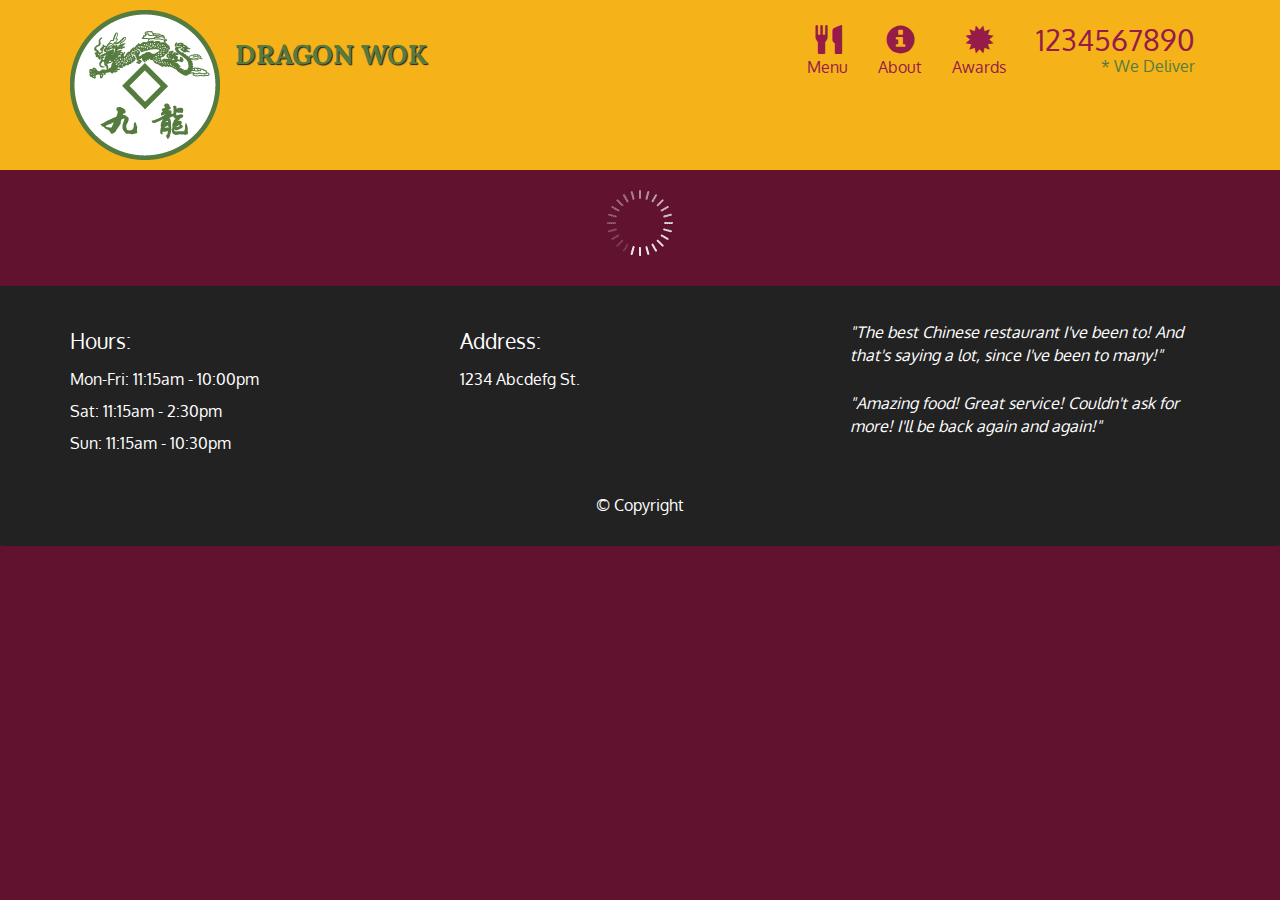
<file: index.html>
<!doctype html>
<html lang="en">
  <head>
    <meta charset="utf-8">
    <meta http-equiv="X-UA-Compatible" content="IE=edge">
    <meta name="viewport" content="width=device-width, initial-scale=1">
    <link rel="icon" href="images\restaurant-logo_small.png" type="image/png">
    <title>Dragon Wok</title>
    <link rel="stylesheet" href="css/bootstrap.min.css">
    <link rel="stylesheet" href="css/styles.css">
    <link href='https://fonts.googleapis.com/css?family=Oxygen:400,300,700' rel='stylesheet' type='text/css'>
    <link href='https://fonts.googleapis.com/css?family=Lora' rel='stylesheet' type='text/css'>
  </head>
<body>
  <header>
    <nav id="header-nav" class="navbar navbar-default">
      <div class="container">
        <div class="navbar-header">
          <a href="index.html" class="pull-left visible-md visible-lg">
            <div id="logo-img" alt="Logo image"></div>
          </a>

          <div class="navbar-brand">
            <a href="index.html"><h1>Dragon Wok</h1></a>
          </div>

          <button id="navbarToggle" type="button" class="navbar-toggle collapsed" data-toggle="collapse" data-target="#collapsable-nav" aria-expanded="false">
            <span class="sr-only">Toggle navigation</span>
            <span class="icon-bar"></span>
            <span class="icon-bar"></span>
            <span class="icon-bar"></span>
          </button>
        </div>
        
        <div id="collapsable-nav" class="collapse navbar-collapse">
           <ul id="nav-list" class="nav navbar-nav navbar-right">
            <li id="navHomeButton" class="visible-xs active">
              <a href="index.html">
                <span class="glyphicon glyphicon-home"></span> Home</a>
            </li>
            <li id="navMenuButton">
              <a href="#" onclick="$dc.loadMenuCategories();">
                <span class="glyphicon glyphicon-cutlery"></span><br class="hidden-xs"> Menu</a>
            </li>
            <li>
              <a href="#">
                <span class="glyphicon glyphicon-info-sign"></span><br class="hidden-xs"> About</a>
            </li>
            <li>
              <a href="#">
                <span class="glyphicon glyphicon-certificate"></span><br class="hidden-xs"> Awards</a>
            </li>
            <li id="phone" class="hidden-xs">
              <a href="tel: 1234567890">
                <span>1234567890</span></a><div>* We Deliver</div>
            </li>
          </ul><!-- #nav-list -->
        </div><!-- .collapse .navbar-collapse -->
      </div><!-- .container -->
    </nav><!-- #header-nav -->
  </header>

  <div id="call-btn" class="visible-xs">
    <a class="btn" href="tel:1234567890">
    <span class="glyphicon glyphicon-earphone"></span>
    1234567890
    </a>
  </div>
  <div id="xs-deliver" class="text-center visible-xs">* We Deliver</div>

  <div id="main-content" class="container"></div>

  <footer class="panel-footer">
    <div class="container">
      <div class="row">
        <section id="hours" class="col-sm-4">
          <span>Hours:</span><br>
          Mon-Fri: 11:15am - 10:00pm<br>
          Sat: 11:15am - 2:30pm<br>
          Sun: 11:15am - 10:30pm<br>
          <hr class="visible-xs">
        </section>
        <section id="address" class="col-sm-4">
          <span>Address:</span><br>
          1234 Abcdefg St.<br>
          <hr class="visible-xs">
        </section>
        <section id="testimonials" class="col-sm-4">
          <p>"The best Chinese restaurant I've been to! And that's saying a lot, since I've been to many!"</p>
          <p>"Amazing food! Great service! Couldn't ask for more! I'll be back again and again!"</p>
        </section>
      </div>
      <div class="text-center">&copy; Copyright</div>
    </div>
  </footer>

  <!-- jQuery (Bootstrap JS plugins depend on it) -->
  <script src="js/jquery-2.1.4.min.js"></script>
  <script src="js/bootstrap.min.js"></script>
  <script src="js/ajax-utils.js"></script>
  <script src="js/script.js"></script>
</body>
</html>
</file>
<file: css/styles.css>
body {
  font-size: 16px;
  color: #fff;
  background-color: #61122f;
  font-family: 'Oxygen', sans-serif;
}

/** HEADER **/
#header-nav {
  background-color: #f6b319;
  border-radius: 0;
  border: 0;
}

#logo-img {
  background: url('../images/restaurant-logo.png') no-repeat;
  width: 150px;
  height: 150px;
  margin: 10px 15px 10px 0;
}

.navbar-brand {
  padding-top: 25px;
}
.navbar-brand h1 { /* Restaurant name */
  font-family: 'Lora', serif;
  color: #557c3e;
  font-size: 1.5em;
  text-transform: uppercase;
  font-weight: bold;
  text-shadow: 1px 1px 1px #222;
  margin-top: 10%;
  margin-bottom: 0;
  line-height: .75;
}
.navbar-brand a:hover, .navbar-brand a:focus {
  text-decoration: none;
}
.navbar-brand p { /* Kosher cert */
  color: #000;
  text-transform: uppercase;
  font-size: .7em;
  margin-top: 15px;
}
.navbar-brand p span { /* Star-K */
  vertical-align: middle;
}

#nav-list {
  margin-top: 10px;
}
#nav-list a {
  color: #951C49;
  text-align: center;
}
#nav-list a:hover {
  background: #E7E7E7;
}
#nav-list a span {
  font-size: 1.8em;
}

#phone {
  margin-top: 5px;
}
#phone a { /* Phone number */
  text-align: right;
  padding-bottom: 0;
}
#phone div { /* We Deliver */
  color: #557c3e;
  text-align: right;
  padding-right: 15px;
}

.navbar-header button.navbar-toggle, .navbar-header .icon-bar {
  border: 1px solid #61122f;
}
.navbar-header button.navbar-toggle {
  clear: both;
  margin-top: -30px;
}
/* END HEADER */

/* FOOTER */
.panel-footer {
  margin-top: 30px;
  padding-top: 35px;
  padding-bottom: 30px;
  background-color: #222;
  border-top: 0;
}
.panel-footer div.row {
  margin-bottom: 35px;
}
#hours, #address {
  line-height: 2;
}
#hours > span, #address > span {
  font-size: 1.3em;
}
#address p {
  color: #557c3e;
  font-size: .8em;
  line-height: 1.8;
}
#testimonials {
  font-style: italic;
}
#testimonials p:nth-child(2) {
  margin-top: 25px;
}
/* END FOOTER */



/* HOME PAGE */
.container .jumbotron {
  box-shadow: 0 0 50px #3F0C1F;
  border: 2px solid #3F0C1F;
}

#menu-tile, #specials-tile, #map-tile {
  height: 250px;
  width: 100%;
  margin-bottom: 15px;
  position: relative;
  border: 2px solid #3F0C1F;
  overflow: hidden;
}
#menu-tile:hover, #specials-tile:hover, #map-tile:hover {
  box-shadow: 0 1px 5px 1px #cccccc;
}
#menu-tile {
  background: url('../images/menu-tile.jpg') no-repeat;
  background-position: center;
}
#specials-tile {
  background: url('../images/specials-tile.jpg') no-repeat;
  background-position: center;
}
#menu-tile span, #specials-tile span, #map-tile span {
  position: absolute;
  bottom: 0;
  right: 0;
  width: 100%;
  text-align: center;
  font-size: 1.6em;
  text-transform: uppercase;
  background-color: #000;
  color: #fff;
  opacity: .8;
}
/* END HOME PAGE */

/* MENU CATEGORIES PAGE */
.category-tile { 
  position: relative;
  border: 2px solid #3F0C1F;
  overflow: hidden;
  width: 200px;
  height: 200px;
  margin: 0 auto 15px;
}
.category-tile span {
  position: absolute;
  bottom: 0;
  right: 0;
  width: 100%;
  text-align: center;
  font-size: 1.2em;
  text-transform: uppercase;
  background-color: #000;
  color: #fff;
  opacity: .8;
}
.category-tile:hover {
  box-shadow: 0 1px 5px 1px #cccccc;
}

#menu-categories-title + div {
  margin-bottom: 50px;
}
/* END MENU CATEGORIES PAGE */

/* SINGLE CATEGORY PAGE */
.menu-item-tile {
  margin-bottom: 25px;
}
.menu-item-tile hr {
  width: 80%;
}
.menu-item-tile .menu-item-price {
  font-size: 1.1em;
  text-align: right;
  margin-top: -15px;
  margin-right: -15px;
}
.menu-item-tile .menu-item-price span {
  font-size: .6em;
}
.menu-item-photo {
  position: relative;
  border: 2px solid #3F0C1F; 
  overflow: hidden;
  padding: 0;
  margin-right: -15px;
  margin-left: auto;
  margin-bottom: 20px;
  max-width: 250px;
}
.menu-item-photo div {
  position: absolute;
  bottom: 0;
  right: 0;
  width: 80px;
  background-color: #557c3e;
  text-align: center;
}
.menu-item-description {
  padding-right: 30px;
}
h3.menu-item-title {
  margin: 0 0 10px;
}
.menu-item-details {
  font-size: .9em;
  font-style: italic;
}
/* END SINGLE CATEGORY PAGE */


/********** Large devices only **********/
@media (min-width: 1200px) {
  .container .jumbotron {
    background: url('../images/jumbotron_1200.jpg') no-repeat;
    height: 675px;
  }
}

/********** Medium devices only **********/
@media (min-width: 992px) and (max-width: 1199px) {
  /* Header */
  #logo-img {
    background: url('../images/restaurant-logo_medium.png') no-repeat;
    width: 100px;
    height: 100px;
    margin: 5px 5px 5px 0;
  }
  /* End Header */

  /* Home Page */
  .container .jumbotron {
    background: url('../images/jumbotron_992.jpg') no-repeat;
    height: 558px;
  }
  /* End Home Page */
}

/********** Small devices only **********/
@media (min-width: 768px) and (max-width: 991px) {
  /* Home Page */
  .container .jumbotron {
    background: url('../images/jumbotron_768.jpg') no-repeat;
    height: 432px;
  }
  /* End Home Page */
}

/********** Extra small devices only **********/
@media (max-width: 767px) {
  /* Header */
  .navbar-brand {
    padding-top: 10px;
    height: 80px;
  }
  .navbar-brand h1 { /* Restaurant name */
    padding-top: 10px;
    font-size: 5vw; /* 1vw = 1% of viewport width */
  }
  .navbar-brand p { /* Kosher cert */
    font-size: .6em;
    margin-top: 12px;
  }
  .navbar-brand p img { /* Star-K */
    height: 20px;
  }

  #collapsable-nav a { /* Collapsed nav menu text */
    font-size: 1.2em;
  }
  #collapsable-nav a span { /* Collapsed nav menu glyph */
    font-size: 1em;
    margin-right: 5px;
  }

  #call-btn > a {
    font-size: 1.5em;
    display: block;
    margin: 0 20px;
    padding: 10px;
    border: 2px solid #fff;
    background-color: #f6b319;
    color: #951c49;
  }
  #xs-deliver {
    margin-top: 5px;
    font-size: .7em;
    letter-spacing: .1em;
    text-transform: uppercase;
  }
  /* End Header */

  /* Footer */
  .panel-footer section {
    margin-bottom: 30px;
    text-align: center;
  }
  .panel-footer section:nth-child(3) {
    margin-bottom: 0; /* margin already exists on the whole row */
  }
  .panel-footer section hr {
    width: 50%;
  }
  /* End Footer */

  /* Home Page */
  .container .jumbotron {
    margin-top: 30px;
    padding: 0;
  }
  #menu-tile, #specials-tile {
    width: 360px;
    margin: 0 auto 15px;
  }

  .menu-item-photo {
    margin-right: auto;
  }
  .menu-item-tile .menu-item-price {
    text-align: center;
  }
  .menu-item-description {
    text-align: center;;
  }
}


/********** Super extra small devices Only :-) (e.g., iPhone 4) **********/
@media (max-width: 479px) {
  /* Header */
  .navbar-brand h1 { /* Restaurant name */
    padding-top: 5px;
    font-size: 6vw;
  }
  /* End Header */
  
  /* Home page */
  #menu-tile, #specials-tile {
    width: 280px;
    margin: 0 auto 15px;
  }

  .col-xxs-12 {
    position: relative;
    min-height: 1px;
    padding-right: 15px;
    padding-left: 15px;
    float: left;
    width: 100%;
  }
}
</file>
